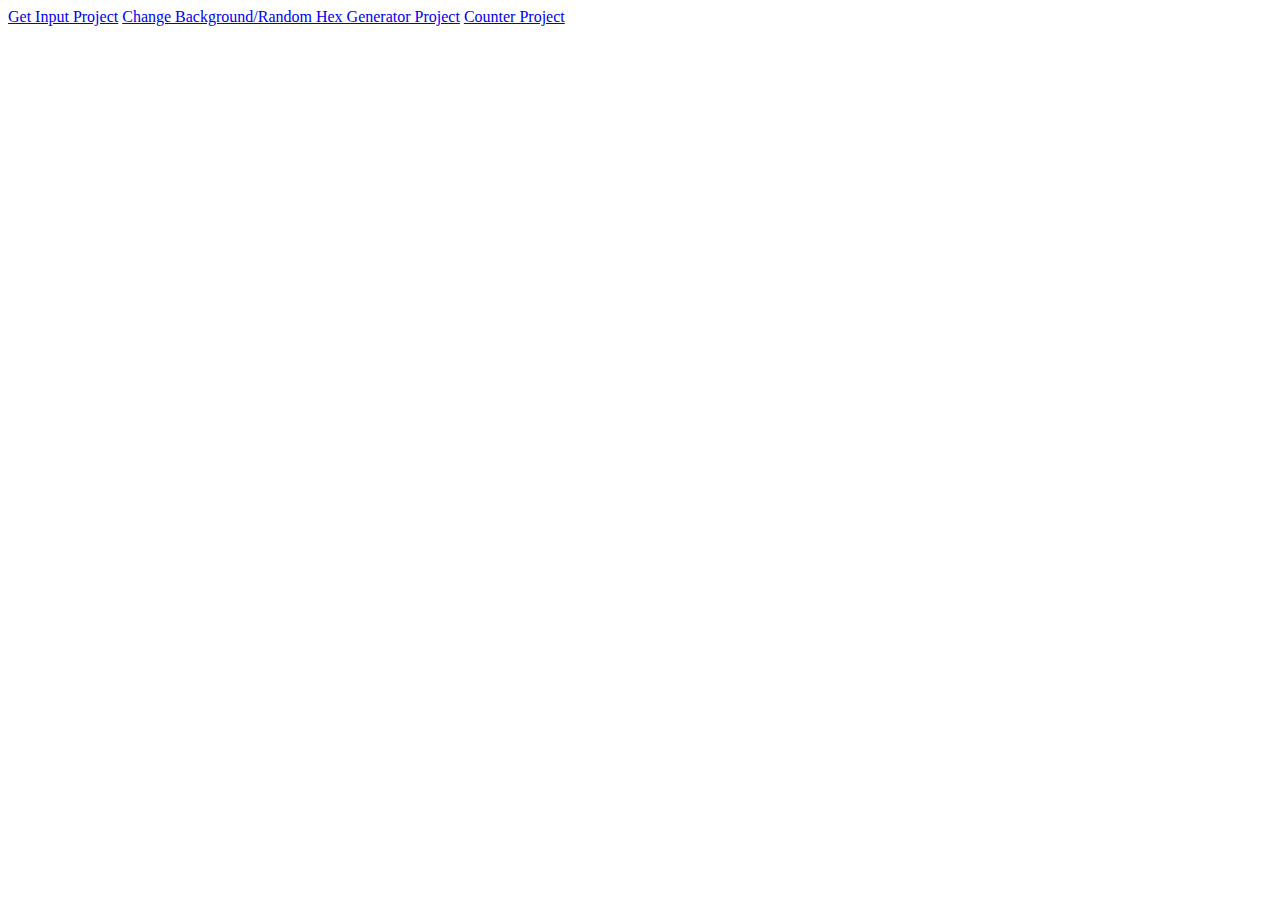
<file: index.html>
<html lang="en"><head>
    <meta charset="UTF-8">
    <meta name="viewport" content="width=device-width, initial-scale=1.0">
    <title>Main</title>
    <!-- Imports -->

    <!-- Style -->
    <!-- Font  -->
    
</head>

<body>

    <div class="container">
        <a href="/get-input-and-display-it/index.html">Get Input Project</a>
        <a href="/change-background-on-click/index.html">Change Background/Random Hex Generator Project</a>
        <a href="/counter/index.html">Counter Project</a>
        
    </div>





</body></html>
</file>
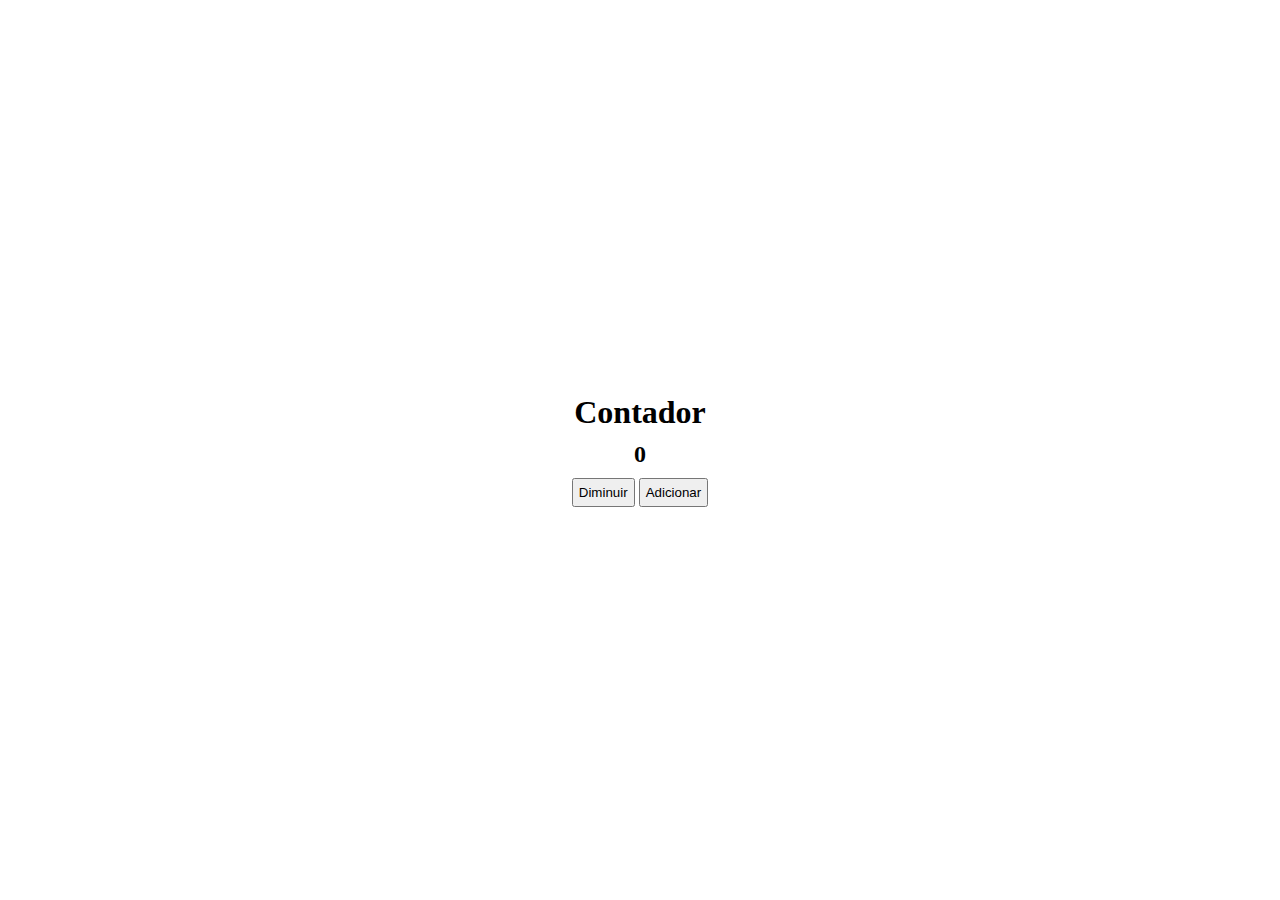
<file: counter/index.html>
<html lang="en"><head>
    <meta charset="UTF-8">
    <meta name="viewport" content="width=device-width, initial-scale=1.0">
    <title>Sample</title>
    <!-- Imports -->

    <!-- Style -->
    <link rel="stylesheet" href="style.css">
    <!-- Font  -->
    
</head>

<body>

    <div class="container">
        <h1>Contador</h1>
        <h2 id="counter"> 0 </h2>
        <div class="btnContainer">
            <button id="lower" class="btn">Diminuir</button>
            <button id="higher" class="btn">Adicionar</button>
        </div>
        
    </div>


<script src="scripts.js" type="module"></script>



</body></html>
</file>
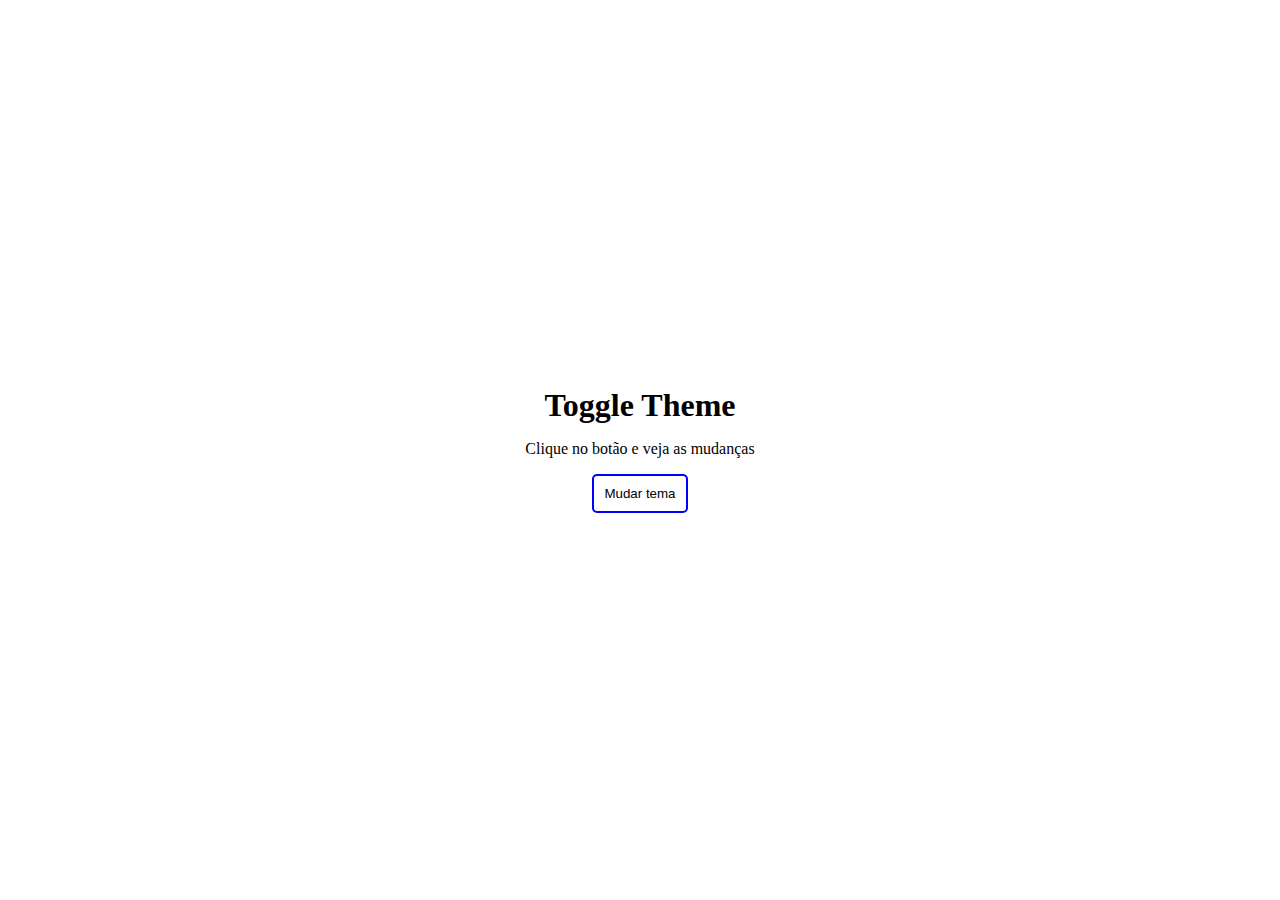
<file: dark-theme-toggle/index.html>
<!DOCTYPE html>
<html lang="en">
<head>
    <meta charset="UTF-8">
    <meta name="viewport" content="width=device-width, initial-scale=1.0">
    <title>Document</title>
    <link rel="stylesheet" href="style.css">
</head>
<body>
    <div id="container">
        <main>
            <h1>Toggle Theme</h1>
            <p>Clique no botão e veja as mudanças</p>
            <button class="switch">
                Mudar tema
            </button>
        </main> 
    </div>
<script src="app.js" type="text/javascript"></script>
</body>
</html>
</file>
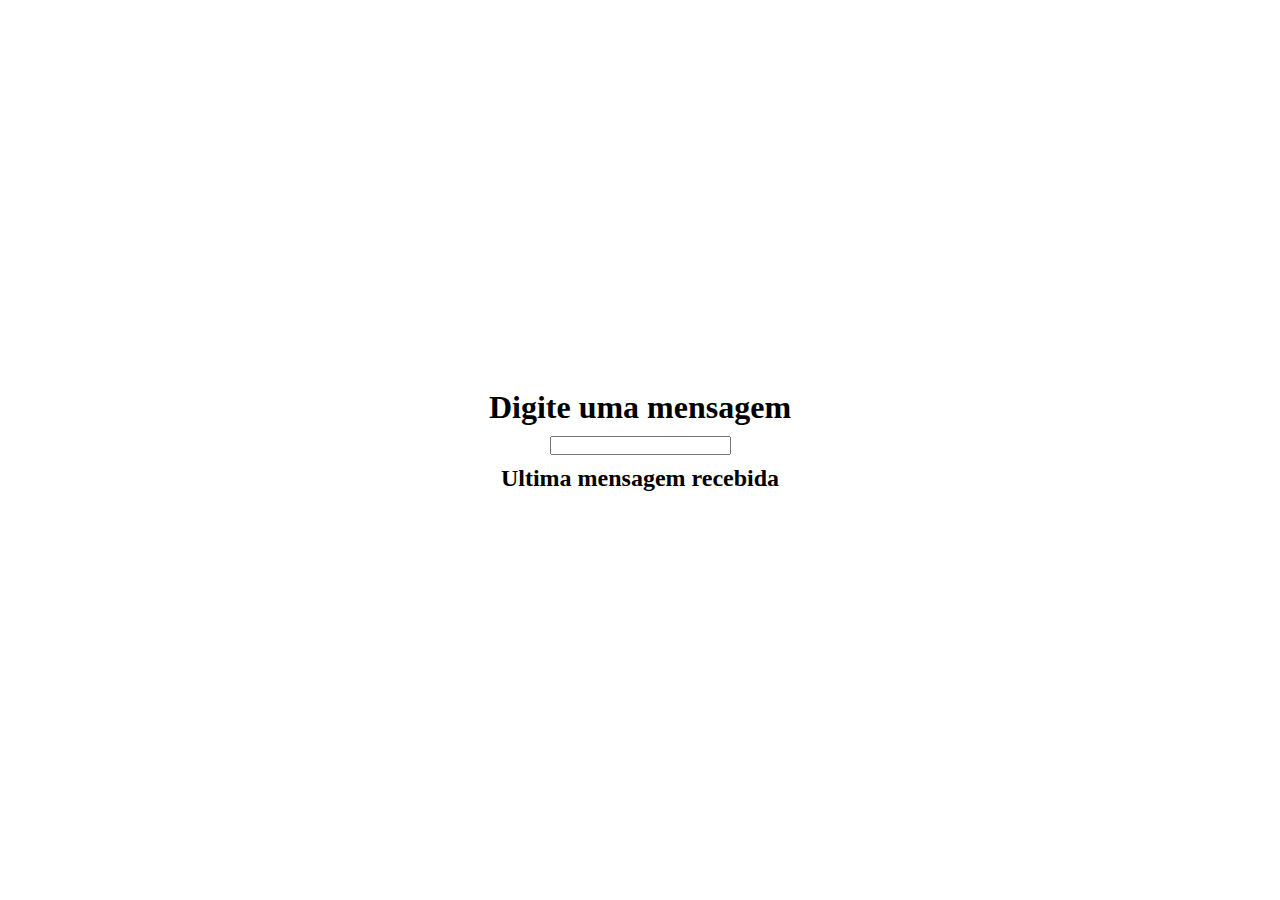
<file: get-input-and-display-it/index.html>
<html lang="en"><head>
    <meta charset="UTF-8">
    <meta name="viewport" content="width=device-width, initial-scale=1.0">
    <title>Sample</title>
    <!-- Imports -->

    <!-- Style -->
    <link rel="stylesheet" href="style.css">
    <!-- Font  -->
    
</head>

<body>

    <div class="container">
        
        <h1>Digite uma mensagem</h1>
        <input type="text">
        <h2> Ultima mensagem recebida</h2>
        <p id="received-message"></p>
        
        
    </div>


<script src="scripts.js" type="module"></script>



</body></html>
</file>
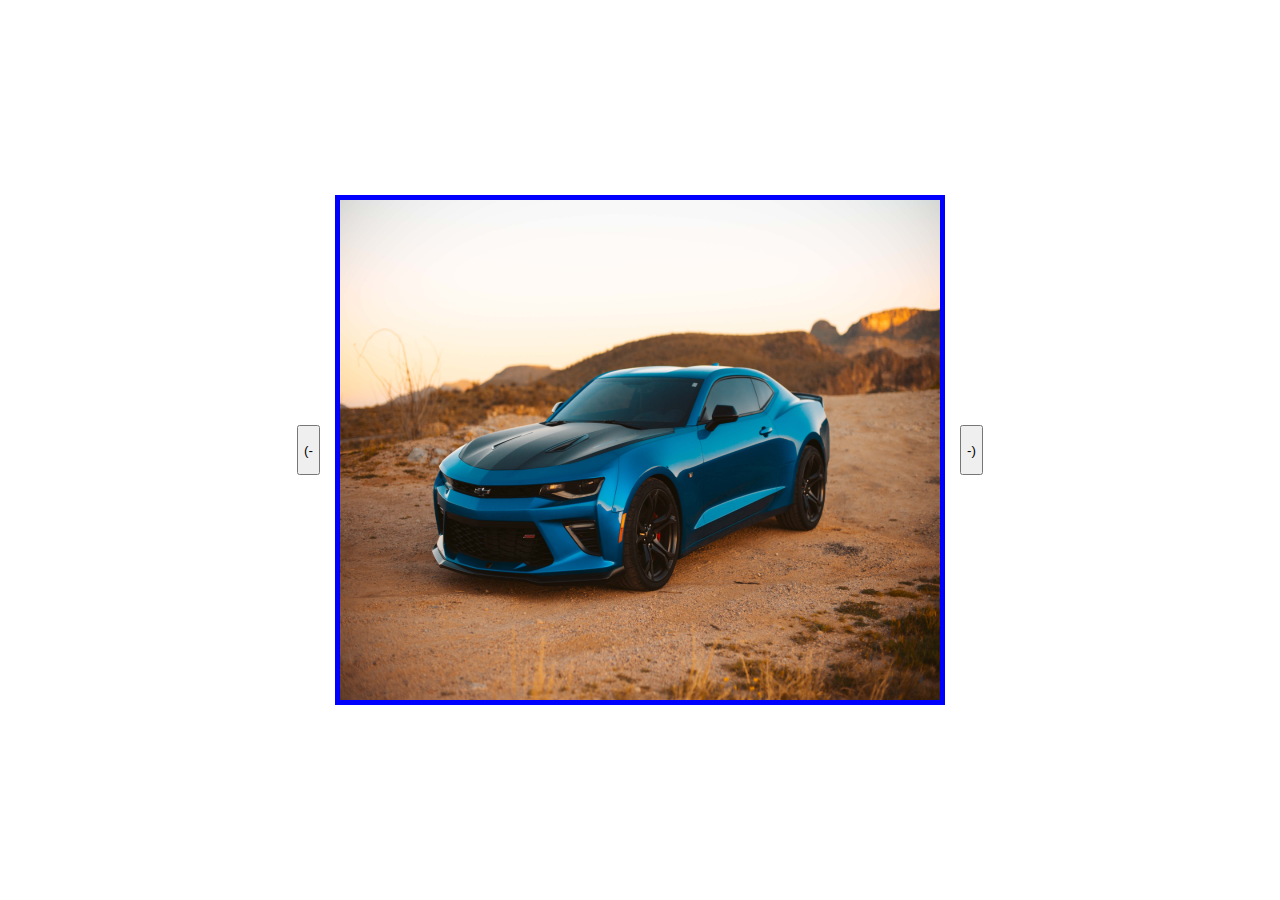
<file: image-slider/index.html>
<html lang="en"><head>
    <meta charset="UTF-8">
    <meta name="viewport" content="width=device-width, initial-scale=1.0">
    <title>Sample</title>
    <!-- Imports -->

    <!-- Style -->
    <link rel="stylesheet" href="style.css">
    <!-- Font  -->
    
</head>

<body>

    <div class="container">
       <section>
           <button class="left-btn">  (- </button>
           <div class="img-container">

           </div>
           <button class="right-btn"> -) </button>
       </section>
       
    </div>


<script src="scripts.js" type="module"></script>



</body></html>
</file>
<file: counter/style.css>
* {
  margin: 0;
  padding: 0;
}

/*:root {
}*/


.container {
  width: 100vw;
  height: 100vh;
  display: flex;
  justify-content: center;
  align-items: center;
  flex-direction: column;
}

button{
  padding: 5px;
}

input, h1, h2, p{
  margin-bottom: 10px;
}
</file>
<file: dark-theme-toggle/style.css>
*{
    margin:0;
    padding:0;
}

body{
    background-color: #fff;
    color: black;
   
    
}

#container{
    display: flex;
    flex-direction:column;
    align-items:center;
    justify-content:center;
    width: 100vw;
    height: 100vh;
}

main{
    width: 300;
    display: flex;
    flex-direction: column;
    align-items:center;
}

h1,p{
    margin-bottom: 1rem;
}
button{
    padding:10px;
}

#container.dark{
    background-color: black;
    color:white;
}

.switch{
    background-color: white;
    color:black;
    border: 2px solid blue;
    border-radius:5px;
}
.switch.dark{
    color:white;
    background-color: blue;
}
</file>
<file: get-input-and-display-it/style.css>
* {
  margin: 0;
  padding: 0;
}

/*:root {
}*/


.container {
  width: 100vw;
  height: 100vh;
  display: flex;
  justify-content: center;
  align-items: center;
  flex-direction: column;
}

button{
  padding: 5px;
}

input, h1, h2, p{
  margin-bottom: 10px;
}
</file>
<file: image-slider/style.css>
* {
  margin: 0;
  padding: 0;
}

/*:root {
}*/


.container {
  width: 100vw;
  height: 100vh;
  display: flex;
  justify-content: center;
  align-items: center;
  flex-direction: column;
}

section {
  display: flex;
  align-items: center;
}

.img-container {
  width: 600px;
  height: 500px;
  background-repeat: no-repeat;
  background-size: 100% 100%;
  border: 5px solid blue;
  
}

button{
  padding: 5px;
  height: 50px;
  margin:0 15px 0 15px
}

input, h1, h2, p{
  margin-bottom: 10px;
}
</file>
